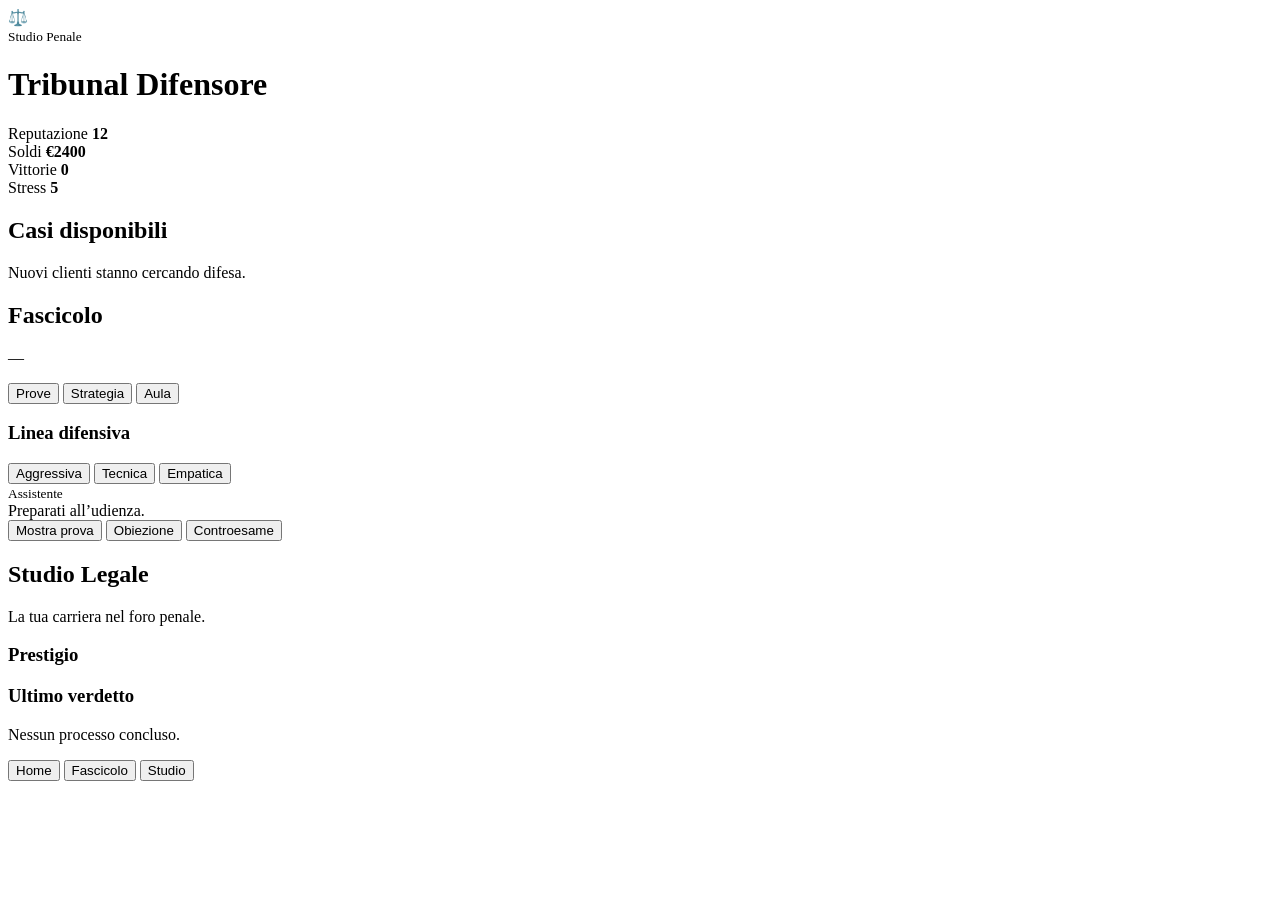
<file: index.html>
<!-- index.html -->
<!DOCTYPE html>
<html lang="it">
<head>
<meta charset="UTF-8">
<meta name="viewport"
content="width=device-width, initial-scale=1, viewport-fit=cover">

<title>Tribunal Difensore</title>

<link rel="stylesheet" href="style.css">

<link rel="preconnect" href="https://api.fontshare.com">
<link href="https://api.fontshare.com/v2/css?f[]=satoshi@400,500,700,900&display=swap" rel="stylesheet">

</head>

<body>

<div class="app">

  <!-- HEADER -->

  <header class="header">

    <div class="brand">

      <div class="logo">⚖️</div>

      <div>
        <small>Studio Penale</small>
        <h1>Tribunal Difensore</h1>
      </div>

    </div>

    <div class="hud">

      <div class="stat">
        <span>Reputazione</span>
        <strong id="rep">12</strong>
      </div>

      <div class="stat">
        <span>Soldi</span>
        <strong id="money">€2400</strong>
      </div>

      <div class="stat">
        <span>Vittorie</span>
        <strong id="wins">0</strong>
      </div>

      <div class="stat">
        <span>Stress</span>
        <strong id="stress">5</strong>
      </div>

    </div>

  </header>

  <!-- SCREENS -->

  <main class="screens">

    <!-- HOME -->

    <section class="screen active" id="homeScreen">

      <div class="screenHead">
        <h2>Casi disponibili</h2>
        <p>Nuovi clienti stanno cercando difesa.</p>
      </div>

      <div id="caseList"></div>

    </section>

    <!-- CASE -->

    <section class="screen" id="caseScreen">

      <div class="screenHead">
        <h2 id="caseTitle">Fascicolo</h2>
        <p id="caseCharge">—</p>
      </div>

      <div class="tabs">

        <button class="tab active"
        data-tab="evidenceTab">
          Prove
        </button>

        <button class="tab"
        data-tab="strategyTab">
          Strategia
        </button>

        <button class="tab"
        data-tab="courtTab">
          Aula
        </button>

      </div>

      <!-- PROVE -->

      <div class="tabContent active"
      id="evidenceTab">

        <div id="evidenceList"></div>

      </div>

      <!-- STRATEGIA -->

      <div class="tabContent"
      id="strategyTab">

        <div class="card">
          <h3>Linea difensiva</h3>

          <div class="strategyList">

            <button class="strategyBtn"
            onclick="selectStrategy('aggressive')">
              Aggressiva
            </button>

            <button class="strategyBtn"
            onclick="selectStrategy('technical')">
              Tecnica
            </button>

            <button class="strategyBtn"
            onclick="selectStrategy('empathetic')">
              Empatica
            </button>

          </div>

        </div>

      </div>

      <!-- COURT -->

      <div class="tabContent"
      id="courtTab">

        <div class="assistant">
          <small>Assistente</small>

          <div id="assistantText">
            Preparati all’udienza.
          </div>
        </div>

        <div id="courtLog"></div>

        <div class="choices">

          <button onclick="playMove('evidence')">
            Mostra prova
          </button>

          <button onclick="playMove('objection')">
            Obiezione
          </button>

          <button onclick="playMove('pressure')">
            Controesame
          </button>

        </div>

      </div>

    </section>

    <!-- STUDIO -->

    <section class="screen" id="studioScreen">

      <div class="screenHead">
        <h2>Studio Legale</h2>
        <p>La tua carriera nel foro penale.</p>
      </div>

      <div class="card">
        <h3>Prestigio</h3>

        <div class="meter">
          <div id="prestigeMeter"></div>
        </div>

      </div>

      <div class="card">
        <h3>Ultimo verdetto</h3>

        <p id="lastVerdict">
          Nessun processo concluso.
        </p>

      </div>

    </section>

  </main>

  <!-- NAV -->

  <nav class="nav">

    <button class="navBtn active"
    data-screen="homeScreen">
      Home
    </button>

    <button class="navBtn"
    data-screen="caseScreen">
      Fascicolo
    </button>

    <button class="navBtn"
    data-screen="studioScreen">
      Studio
    </button>

  </nav>

</div>

<script src="app.js"></script>

</body>
</html>
</file>
<file: style.css>
PK    qV�\^�2'   '      mimetypeapplication/vnd.oasis.opendocument.textPK  qV�\            '   Configurations2/accelerator/current.xml PK           PK    qV�\               Configurations2/images/Bitmaps/PK    qV�\               Configurations2/floater/PK    qV�\               Configurations2/progressbar/PK    qV�\               Configurations2/menubar/PK    qV�\               Configurations2/popupmenu/PK    qV�\               Configurations2/statusbar/PK    qV�\               Configurations2/toolbar/PK    qV�\               Configurations2/toolpanel/PK    qV�\3`j-�  �     Thumbnails/thumbnail.png�PNG

   IHDR   �      zA��  �IDATx�흽r�8����Q �y�},F�N�y�2�Δ�B^6�#&X>���� ��̡�ARs^�D˴��U��� J3l����� ����_ l��� 5 ��Ԁ|��P�j@>@��� 5 ��Ԁ|��P�j@>@���cG-�Q�N�����H:c�j��xt]'��"�Ï�tx�s$e>��
.\M���I`E.��pߥ&����O�YK��r�`���yc�RR��B:'��a������N�8����G'![����.�3Zw��Ԓ�#tץa�O��.�\^iq5�E��?�(�	�@?5 ��ԸL><��>h�A�`#6>F���k���Q�H>|0Y�pα`s�H�#7�d�fx�\$"NiO��d;��O�����	觠�Ԁ|�+ʇ?�
&�g�u�����e_.�GKMc�!R]'��W���B�]����֍�A6�a��Z�Px���.�;\F)`�a�� d=�h-_�=��p�|�[+����rt��<!��)ym��m��Ͷq�<(���m����S�M[�a9	��b���F��MG&�������!� -b����p����d���j�r������D�N/8�U�vƄG3�Z�%�]_D�ek5i��Zӗ���[b0��±)V^_�^J����y��~گ�����M@2�ΦM\_±q�CD�fx��%-i����Ծ��-�0�_b�Ɖ��8>R�z8�7��/��ΫL�c�rɎ=�bW��kh/=�c;ln���؜|�M� 5 �ƚ���hH�d߲1{4�	J�_�������4ǃjZ��ny�|u�bM��ζ�${0��θ��S����1�:���;?��PP�����b���r=�l��R�e2~�8?��(`ClK��ܱ5��?��V���ǔ����c���U��Y3a4�7��1�"����fXQ�pn����'����;�g^�?��Z5r��љ���I�8s�㠋H$Hl��!z�A�O��R/n�xgQW�����N!��l�m�dclN>���|��Pce�6X+�%�FҒ�J�+n�qDY�w���[{���X��4�sw�?���OO��ߚ5�ם5t8�Ʌ{�h��=�6��!ƴᾧ�v�4��s�C�_���s��v�[��}��]�]7�~��Zט�Ҫf���6�4 �8+����7g��EH�ѳ�v,ۣ1�T��BW=aeq�^�K���b)�9~{<}����%�����j|�yx8�ߏi{4���1.���A�#W�+q��W1�k±P��^Eu�0�`U���j�C��\F7��]0�4�Ӌ��cOH���o1wl�����P�j�_?���ۆ��S�i�3oS�m~��-^:�D-�
m���ٶ�[�o��1휜�ðb�rLPN�e)pN�Q������
m�׉O��7Lg�A;ٷ1۶$�vs�r�T�@8��F��a��6�Ԁ|��֗�N�)����S/s�S�妸��~O�r�� d5l�5�[�	-��eSU)�z36�����6m�/����`T����$kڷ��~እl��,ܜ���:���㨤�T*n�7�?Ĳ�m�Ԁ|��P�"��Q�ç��������CJ��������)�� 5 ��%��wF�;r�D���%�!� �F��s���B��j�ȇ����>�G.�C�HPJ��>����RQ��4ئ�ޛRf�a��K����<�I�ItS��OE,�s$j����О�����q��b ᦚa8��z�ޒ2��/���/��j�0� �~ ��\k�D?L�㠧.�9�%u�ND������y�y��V�K��B$�m��}+ĵ�[��|$�����@�}��y�a��.w	�E�TtJO'��TV��p
�Gn�>��\�blk��x�q��_���d��ҝ��5�ҕ������z���M̢�X+>����m��k<�e�#�l�{.Je��@����U�L$�I.Uo�'���O�{����9�=��&_�\����n�4�����s]��{b�D��]{�X;�4V${��ɶ���FZ+>����������L4i!qtxA���}Z�t�N8Iq#N�]�|���p_����/���q�I�a�*�EO������Cřx�� �Wۮ/j'׫,��/>�A|��� P�A�����Ԁ|��G��l�V#o�r������̝�;�6����D��#�x�����th�>nw��;�d�1<��`\l��x�\��,��D_��G��f�lޑ�c�M���%W��b��D�����9@����n�R���{�J�H���D��v�i����aa(;���zo\)Z�5��a>�<c,<s�	���޾;V�o�4��k���C9 ��~bdl1�s�M0|�L��a8}m����5�p6ϵ��ɠ��;a]��b��� .:G2���DE$H��� PPG6�:��E�������!S��PG�׮/�9,ܳ�i��9³�~�0O>̕P�N�.�%Y�$�,C����l3H�mY)���[^b���Q\8�Z�rS�x����Z���J���j�E������ZN�:�|Q�j��!j4֣��R��.��9E%Nb�#ΆG���u?Ł�h�f�P�/�OF��6{s^�{E���j�d��>��,�4�Yv��|�P28�`��9��E܈��a�\ߚ��?��P���ɴB��dȠ�j����`�������~oX1Rw0�ߚk�S}����O(k�%%C����,�����S��oR��ߘkח`�T��.&03Дy�Rt��E�V�Eϗ�8�0S��Gć�&�h;^�LI��`�tI�%$J��/)�/��ɔ���G�(��+\+�myc]F�U�hJ��%�mܩ��0�0H%?nJ�b����3���]��%��h6��T et��Y�v�>*���6]�^";�U�.
K�>ͯq�~�7F)/+�����Y<��t
��]�VS��i�Z��ӱ/���i�Z|����M�<��(���$>�-֋��5
+��_�M�o������oA�߂ȟ5 ��Ը$�I���K�o�l?��"��Sp��6����
]�I6�skM.[[
j����.�����4��'V�|���G�`ܞ�U'K}ǞR�����a�������!���p�Rƹ�B++�%́��։�nW]�����-������RzK7��z��n��ٷX\6���������������S�) �����T��͵r�ҥKG��b�\)���'9Gҹf8ZE(c�a��>nB�v_��!��������J���fa��šL)�[�F����S�vy���\��TQvs����u�h}�"���o�5����R�56c�˺��Z�$b�ϲ�Pl��%�\j1���@<��J�9ud��і`�T[!u����8,�֖�XY6�J���~��3UeX2�u)� ��8o����c� >�@|��� P�A��?@��� 5.���y�3fSc��}<.�?z!��v1Y>�u�6���~�[�\ُ���a&�3��}4��?��Dr]�E����ߴအTu�FD	m�k���7e9���hg۰C@��:��_�oʔ�T�2\�U�+��}{q�9�����Ԁ|�+�/��*��~l�S�B�QZZ�+�������ߗV�ǀ�Y�~a�Oc�g�<<>�+��ƕy�U6j�jN���e7ӃQ�U�5`m֪_���"%�����ZJ�.�\�ks7��/�f���\
7%O����ç|
V9�nJ�LUrc�����l�.����ȓN�h�ޒU�+s)�p��詋}"�K���d�������*D���s3�G�C\���y�5<!7�����G`=�k�W�m԰j���RclZ,=i@��Pv��Ynf�\,�;5䦒�ɍL`���?�s�-y�n	�Ԁ|�+��;�|�,\��(�����/����,.�bs�6�Ԁ|���/��6l��T�0�lS-C�\m�1�^�`�+�/������w�8��Z��%ˆ,۷��?�a��U���^X�~��5��A%K��_����x���qq��ʇ��ɒ�e��",9WM��gYrwc�D9rD���G�ħ�h�>�h�; ?Ki��#J�	A)X��tP��6~К��U�#�O1�v�������G�
jQM�C�Z�����d�~Rrw9����ɢ��^ �T�5�����9=>��U��E18-�����]�	PV;:������9"�P���\K�!N�ͪ�<<�q�3�*�-� ��Z�8/���N�Nz��O,�ܦ��{@z��ח���l��7�a��i��M��y�h\�X���U���i�B��R��5�D�6����_���o�c��+�^_H�-�^�5A&8�W
��:�s���G�7.>1A��K/�i���Ұ�BVc�1#�L�����,�;LF/�	����GM����1��|O�2����;�W���V�q��g?��Ϳx�rs�mXQ>�I���5[�?����a1e�%�o���+L���U�2+�G4)�+��u�p��q����F�SO�=�-6��J���gŲC��P5ޚ5�V*tT�M�O�=2VKt�(U,̟/!�S�G�=�Cl�j�-��������۠j�5�� 5 ����\��\��dg��Y��5�3>��˕�����}:=�zv��_�3�oӣ����QV�En俕6.�h��S��J����������aIf�p^x���<��G�5/����O� �/r#�m�����Ydh*����E��xo�U���qa!i�1���7-:�$�Vo���UUTZxk�l��%7��
Ues,�`�S��ފ��s��X��)��X-�n�Yx�g~;~�����v�?j�?j�?j`Ԁ|��Pc��S�j�j�6D�ڼ��� T�Vd0j]��D�����|xw��@_��N�L��s�sX�1��0�]�[�l�����YS>��J��K;��"t'��NXJ��(U�u^U�xar(^1���'�|\.�?�Y~.��ǟ����ç�c��Ԁ|���G
9�3j��vG�q����ݽS����V�������𖝚�y��s�|�1V���.۸�����Y	+1a��R�s�}��O�;����?1:�e�~��T�}g@� 5 ��Ԁ|��P�j@>@��� 5 ��Ԁ|��P�j@>@��� 5 ��Ԁ|��P��* D�d��    IEND�B`�PK  qV�\               content.xml�]�S�8�~�+�^Ǐ��x�X��٪a�
���O[�-;:l�+�	����O�#H�+~�RS�i=�ju��a��O�a��!�G�c�9�E�:�r�w�d���_�c�C�\�$!�������
oQ+��t���"jE ��b��c��2����]�lTn��[3xϪ6������)q��K��jcA˙Zn�᪍�i�z�s=�COfq���t0c,�4m�X��&�fL�S-�v5agE'$H�\G��Q�ZAB��OЖ�%�Ie� ��*���%b�o`�3��l�ď�w�V_ޱ[n6۰&'��2���Ӄ,���X�����ʷ�Q��c�WS��N�����}.Q/^$_� )�;/�; pV��:�q:C�*�1]	�`���Բ�W�������>�83�b�:��"�@��"a�iƘ�c��
�����ی����.�-H}�kI�t���|�s{�����0�R���}��1~"@�A��V�9�}	�!:jH9��8��*�Τ7oY�^��0U��Smu��&K��U:={����e%�,�q:8'ʗqS��c�p-S�(X��
bL|J�](�zTF���f�D�@{y8!�3\l�DSaؐO�D�Hb���<t��&���7I�f2��l�[.Tܧr�C�n��U�
��{6�9�++�����fB������%ٓ*�K�`XgvW�!�b�)���m���F�Q�+�r�ѵMj'��%�!GM�))*����^��&��Kj|���;n�I Wz)�$��Fz~1��E4�R�	���7��Lp��~�q� H(#|�8�S��ۂ+�z����C���%�̵8k�.��5��P Ơ�������L;��`�P�jy��7v�}�������r�g�|��U�}k��Ø���D6t� ��m�5�tmZ{��<���-��=�H��|�a�����k�6c�� YZ{G��m[��@y��9q��o�Ƅ�kol��'[�
I�!�E	��I|��L���@��꾵̲�J�W�ɖ����L[�h�!�2�3���#�h&7���r����1^��C�P�. W>���5��NgP0�2t�������	N"��o_��db��-�����i�k� ��,�CʥQ��n�M��F邈�x^X3�0��p$�B@,͸l��֫��<F8��g�ıT�>�#w>k�~��P���."�^���Xn���ܪ��,e.%�!��ޭ�y P}�C�}'�
`
ñ@����`���wC��x82��P�C�X�a��k����%bG��aN��D�GG�9{����v�|�<�py�`�'g�㠟v6�A�i����F@�&Kq/�}��)��E4M�A�5��@��bpW�@�ƻ�^vߟ�=���p�b��!��HE���!H�v��2jT\� ��U�@.�YGfn� ���+�e��<�f��=��Rt+�(�<�c|�B_ 1W ���:]g!⃭1F�}�k��$�!oY��B
+� E_�e�Q.�O�� �Z�r�0�������]HΒ8��t���ˋi=Z̙���7G��ȍ��n�̒��������9jA=�V�'ȕdy�*��w�,PG-c��dhx�]s�m��Jh��Y>J9��|y��kt�� �J�I/waj��x�G1$�IO�D����@n"��~v���.�����׏�=Y����tk4||sq}y������:�Ms�2�.f�)J3�r<��}Hg�m7_����r]#uQ����%9Rӷ�2����0��' ���:>*,H��9�y�J$��A $���ٺ��q�5�P���Ms�#r�Z9(�1c8��[��efv���Ϫ�si��r�v��!¾8���$�����O_C?u�ǆ��T�����Z~l��Ը4�uE���@.��-��)�R����~�jR��U��^�jvV[�4�Oc����\K-)I���iM�֡�>��(��׉D�����f�6Cή�ү���X�_�oN����)��늧�V�����-f�F����ȭ!�սys����ڡr{�s�S�n`4�`�-$�,F�fnOB��H\TZ��M�.R,U��:6zզ�i���%Zڞ�X�^���|C�o(�{B}�E�v����9\x�L����_>\~��l��9r��]Q�o��oMf��8�*[��#�\�~$����&;��Qt�>�����>����o��I�sn�����nL���K���ʘ�s�)�"�Ђ�\%ұ,Cw=�Z�^z�Q��/׷M�T@)���̳��tإ�ܟ貝��g����x�����+Qۮ�~���ێ��(v��{UAୟK}M����B�5]?j|�����E;�<_�^UF�#�[ְzV�2��-��I��>���P�LڍS����U	�0,Αށ+f�r�ҩ�}(�5�R���+�[�8�:�譚bc��K5ş��];T>���d�5�n���m��J�x�E�0��j��]��Ju�6�������]ՖC
�1i`�<���x2M�u!pR��d�;:?#��)�p	�U����/�D8'����;�/��:n���"���|�:̅����pAX�TG��p�-���Ύ���9�y��$�������
$�<M��_�Q�����W��B�Z~eY��֣p,��ڃs�{�^L eȇW��y��-S�[�%�M�ˑ��Fq*���1��fѰ�!Z���'��O.v���Xu�PK�(���
  M�  PK  qV�\               layout-cachecd`d(pa``�d``q�1a��0##L��c2 PKv]�#   H   PK  qV�\               settings.xml�Z[s�:~?�"���K��0	 ��!���雰�F�z$9��?+rR0)�艉%�J{��])�_�8y�9��rV�N@�p9��ǝӚ����5N�܇z�~�4���)���K]φo�D�:2�u]�t��u�A����ή�ʲ/����K��|~6??C5+U���J��z��r�g���f�U�����l3��j�|Q��^�6�0ﮨ���X�1�^cm���׫-e?��@d�y��ls���������u��I�
�co=b�1�pi�F���j���-f�=��<��bb�x`�<����Z�����ga�Z�@{�B�!���v���	� &��Q	��+[
��1�]ҧL�şF,>�2�۶ʏ�te�Z�g�n��Um��װ�\=ܓ��Z)�ȎT�V?ժ���|"�虒Ju�ک��,��|UHt��(w�W����a�!Fc�o!�b��cKLLE�ʹ^I/q������z�.�T;�^>�6]=������[���_v� +�����}H3����v���6a���oE_�v�=$��< 5���I��/�����#"��ؘQ.�b����tp3[��&��|R�n5�E�DP�X��
uLY4�\�H��BI��(b2���"Dw�h~$���G�~�&�g2a�E�ܳ��|&�h#�1e ���(A@��$�n����%S˽�#�CE~U�?�n�?��!�� �,p�K��?��� �ԅ_��,aP������8`f'����۳��ſV�vx���S�u�Q6f��� :up
B���9[��0c��(�r��Xn�����ͩ/�fd���'��+��!P�[�Mc�&� �ܩ�7�����6�>��L��W�X��R�+MW�L�vH�q�4�4�Ӑ���f�.����.��:�;H��`�,P���#��N��]]cZ�q�eM)Ѥ��nh;��kƱXRe�l��Z�
)~�¯
48�̳E�X�#Rc`�/ _��Vh}�@���pb�t��jt =�$ˈc�b��V����1���!�#��C�s�c���H��jʀ�`��c��̈́��^[S4A@=l_	}���{%�h��"Ӻ��lj�� ��I���V[-��d�;;F;.x�ԖșOfkJ� �'ESUG,�fȍ{l���~�l��N lF���sa��Lm��$
lԟ��}i#�]Z`�hH/�w�Ą|�*�(�ߖewt2b����C�E!�yM�6F1�>����h��&�R���̄-*lѐ^]�����C3[
�˵qQ߶��R�{mA�3{��˶@}�w��ݡ���_���� PK	)/�J  i!  PK  qV�\            
   styles.xml�ZK��6��W
vo�,�{��'Xd��$ؙ��mq#�I�1�>U�(Q�d+��܇�*�_}U|���,�쩐��k/�μ	�#�|��~������|�e]�<*3�+_�SJ�:�re�k�����*'�+�xAs�i�j��P�E�]+��=���Q�՗lƏ���ޱ ���Q0u�o���G��[�G<+�b/�)��\{�R�*�����r���rhi�pT��H�V4�8��iX݌*2�?�u]��lC�hh�"gQ���hF�w�D	������]��û�ݾQ�@L��� ��>��pAdc�B�T�`��im�?�v;����g����v���)*��zDҨF�g}��^��O�HS�-p҃�A.T��v|�t�uz%*K���Vu'�W�Y�j@t����V����2�Jn���!\��*�S���;[ʷ���Dԏi��woM
����Z{�����s+�|�z�:�������M
.�j�VoҲ��ͩ`@y`Rz�e��R0*&��aplGgİ8(�J�Ti�eG_s��g�}.�g����8��yF��0 t�F�"*{g~�	D�x�5M��l�5�th�{�JғT4{�wY$��[5����A�:z��o�\A�q�Ce�j7J�eL��L�m��\���HX�Y��_��B1 ������B�s{܅�dBb~�a`I�\{��"�z���P����eA"���	�+̉��:���G��sUX��Z=S��Y��<L%��!+Q:<(� 97#Bu����@SnTIZ$���^l%���
���w ����
_mZ�`yLq�Ń�;(~$���,,|� ^H�ϰ۵:�}6�RR@!Ǡ��#�rQ��Dэ�}O�y�t[J�]Iv8w��2W���Kk&�χ�m�
�ʀ�}M���d�?��ýlJ�kiº6kчO^Y+��$X��w�, Kr*�L2?%1,i��Eg\�2V�?�SE�G�41ca�0o��u�Y��1���q��<�MB�iY �M:|w��,�/e��D�)įM>=\͡���<uiDm�rKЌ����%��L�(e�QyA�M�S�R����l�@�#���;RRHd�K�?t��N��Ii�+��*��6f׵����r%&"���^J�� Q��9��3%����校�G��]�1']�/���|�ǆǧ>������% Y����\/�M��+�PXG�y%��E4׋(I�$���(T��N)xh�,����)�k��-5̹�(@�-Rrr�4q�/a�7�rpGO�XN�eȚ�ɑh8~���b8�iA�f�5Y5�p�z�\ꍡ�-ы��[�'���kڰ��$�3Ę��f�=���j���U˫�F��쫏�i��]��+����MP�.%J�����h��W�0ԗ��Q�L������:91�� ��_����s��M� �g}k��/�9�E�W#�:�)�ӴR7����I��o����8`��v�슸dz{	���Tj��db��]�w�}f;*�mݸ��"?��ߜ�z �<��>���J>��TǞ����]IŘ�nUӥ��w� �s$��B:���7�H���Vps�w���i �Z��Y���;��q�0�s#� m7G��ΐ~zz@��t�6��#�殐�Og���Е�����#�tgHϟ��CW�A�n���!��_�A���H/���΍����pvWP/�����Е�����@����\Q	��|�v��/�Z�W��-�
��"�fl�w�$-)�j�F�Q:�&���
��(�g?>������񐃬�Aki<�f�"�<����yW�C�2Ҡ���d,����7Χ�Z�E �g�M�V`�Ovmr�趿�(���Q�\�hɁ��}��m��"�$������ip�� ��`0R��%H�����\|��Rڍ�rh���n��g�X�o���?*Ik�`1��s3�}E�7x-��Q'��=:d� �}*$�)�	���i��6��j����3����}ᴓJ(�g8�#pg�4�j�wδJ�YۨG���ŗ4�g���;������PKWz  �-  PK  qV�\               manifest.rdf͓�n�0��<�e��@/r(ʹj��5�X/�޾��VQ�����F3ߎ���aȋ���T4c)%�Hh��+:�.���:�ض+��j���*�wn*9_��-7lϳ�(x��<O�"��8qHƴ�	�Bi��|9��	fWQt렐y� =��:���
a�R��� ��@�	Lʄt��NK�3��Q9�����`�Ӄ�<`�+���ވ��^཰�\��|�hz�czu����#�`�2�O�;y���.��⯴vDl@Σg����UG�PK��h�  �  PK    qV�\Wc�.  .     meta.xml<?xml version="1.0" encoding="UTF-8"?>
<office:document-meta xmlns:office="urn:oasis:names:tc:opendocument:xmlns:office:1.0" xmlns:xlink="http://www.w3.org/1999/xlink" xmlns:dc="http://purl.org/dc/elements/1.1/" xmlns:meta="urn:oasis:names:tc:opendocument:xmlns:meta:1.0" xmlns:ooo="http://openoffice.org/2004/office" xmlns:grddl="http://www.w3.org/2003/g/data-view#" xmlns:textooo="http://openoffice.org/2013/office" office:version="1.2"><office:meta><meta:document-statistic meta:table-count="0" meta:image-count="0" meta:object-count="0" meta:page-count="8" meta:paragraph-count="316" meta:word-count="424" meta:character-count="4568"/><dc:date>2026-05-09T12:51:35.41</dc:date><meta:generator>OpenOffice/4.1.15$Win32 OpenOffice.org_project/4115m2$Build-9813</meta:generator></office:meta></office:document-meta>PK  qV�\               META-INF/manifest.xml���n� @������z���=L�t@��"���T�ߏDJ�m��t�ad�=�`�;[�����d/��e��U��}���W�ۮ6V��!P1.�T���,z,�:(-��T�Z�ʩh���_�K4X��*��jm O���f[��̩k�d�m�V�R�8a�>%s�3�b]��hL�J:�L0��a�˛�Z7�na-�R` ������P���7D�𨹚����l@���w��=��&���^F��K�����S��Gw�(}7O0�s�r%���(��p��/��3pO��H|U?�$�{<e=T��Q|#~|3�OPK�RE1  �  PK     qV�\^�2'   '                    mimetypePK   qV�\           '             M   Configurations2/accelerator/current.xmlPK     qV�\                         �   Configurations2/images/Bitmaps/PK     qV�\                         �   Configurations2/floater/PK     qV�\                           Configurations2/progressbar/PK     qV�\                         Q  Configurations2/menubar/PK     qV�\                         �  Configurations2/popupmenu/PK     qV�\                         �  Configurations2/statusbar/PK     qV�\                         �  Configurations2/toolbar/PK     qV�\                         -  Configurations2/toolpanel/PK     qV�\3`j-�  �               e  Thumbnails/thumbnail.pngPK   qV�\�(���
  M�               j  content.xmlPK   qV�\v]�#   H                �"  layout-cachePK   qV�\	)/�J  i!               �"  settings.xmlPK   qV�\Wz  �-  
             f(  styles.xmlPK   qV�\��h�  �               �0  manifest.rdfPK     qV�\Wc�.  .               �1  meta.xmlPK   qV�\�RE1  �               @5  META-INF/manifest.xmlPK      �  �6    
</file>
